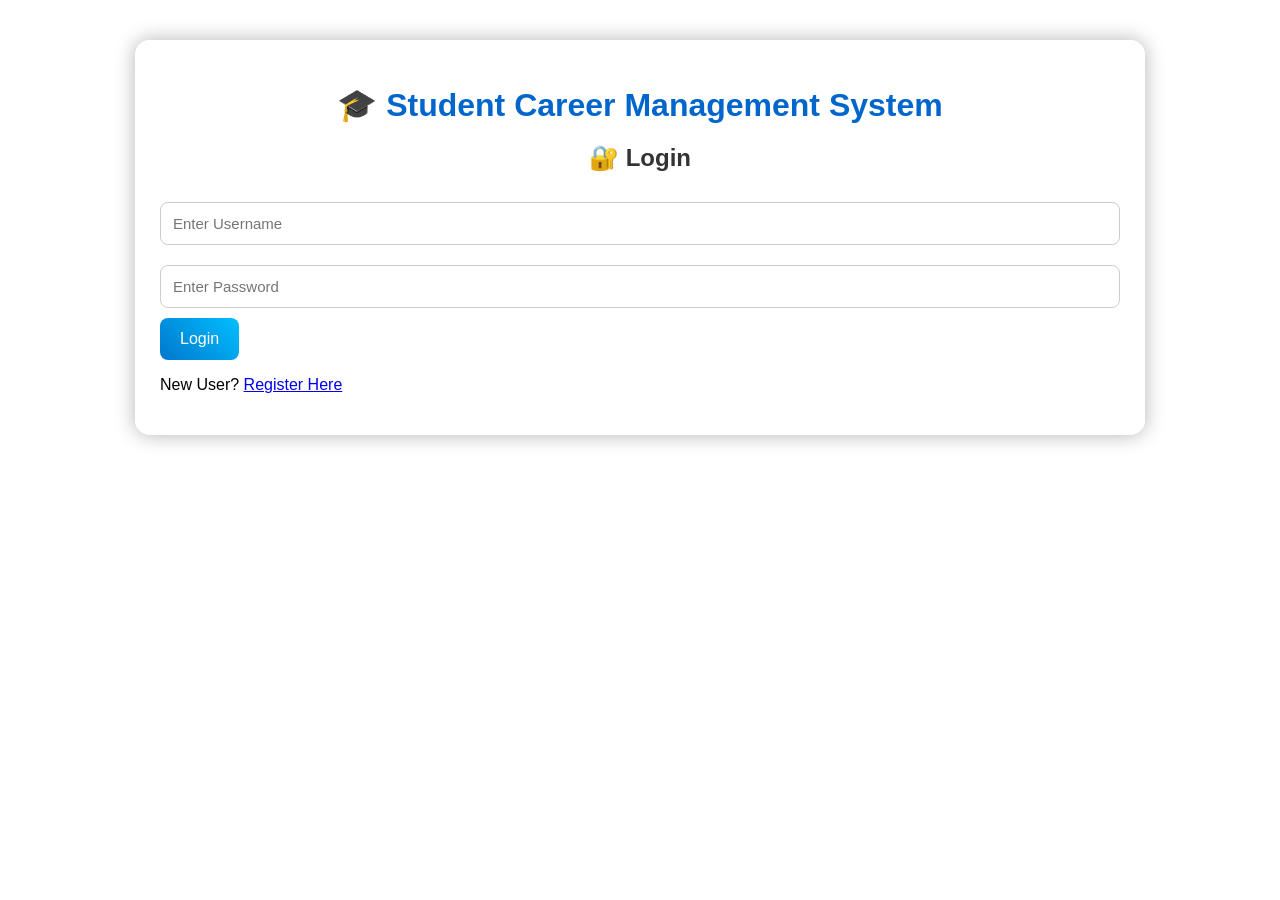
<file: index.html>
<!DOCTYPE html>
<html lang="en">
<head>
    <meta charset="UTF-8">
    <meta name="viewport" content="width=device-width, initial-scale=1.0">
    <title>Student Career Management System</title>
    <link rel="stylesheet" href="style.css">
</head>
<body>

<div class="container">
    <h1>🎓 Student Career Management System</h1>

    <h2>🔐 Login</h2>

    <input type="text" id="username" placeholder="Enter Username" required>

    <input type="password" id="password" placeholder="Enter Password" required>

    <button onclick="login()">Login</button>

    <p>
        New User?
        <a href="register.html">Register Here</a>
    </p>
</div>

<script>
function login() {
    const username = document.getElementById("username").value.trim();
    const password = document.getElementById("password").value.trim();

    const savedUser = localStorage.getItem("username");
    const savedPass = localStorage.getItem("password");

    if(username === savedUser && password === savedPass){
        alert("✅ Login Successful");
        window.location.href = "home.html";
    } else {
        alert("❌ Invalid Username or Password");
    }
}
</script>

</body>
</html>
</file>
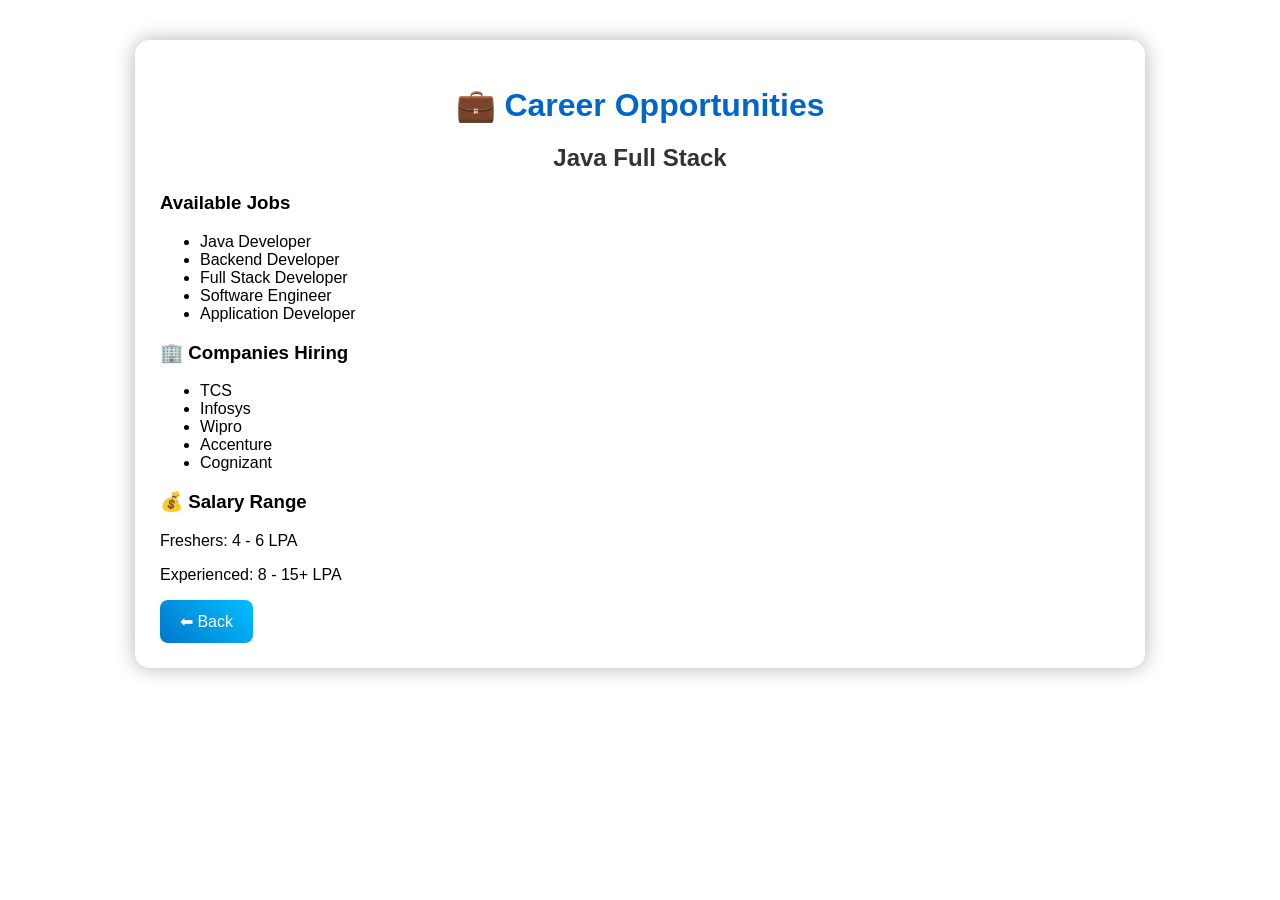
<file: career.html>
<!DOCTYPE html>
<html>
<head>
    <title>Career Opportunities</title>
    <link rel="stylesheet" href="style.css">
</head>
<body>

<div class="container">

<h1>💼 Career Opportunities</h1>

<h2>Java Full Stack</h2>

<h3>Available Jobs</h3>

<ul>
<li>Java Developer</li>
<li>Backend Developer</li>
<li>Full Stack Developer</li>
<li>Software Engineer</li>
<li>Application Developer</li>
</ul>

<h3>🏢 Companies Hiring</h3>

<ul>
<li>TCS</li>
<li>Infosys</li>
<li>Wipro</li>
<li>Accenture</li>
<li>Cognizant</li>
</ul>

<h3>💰 Salary Range</h3>

<p>Freshers: 4 - 6 LPA</p>

<p>Experienced: 8 - 15+ LPA</p>

<button onclick="window.location.href='index.html'">
⬅ Back
</button>

</div>

</body>
</html>
</file>
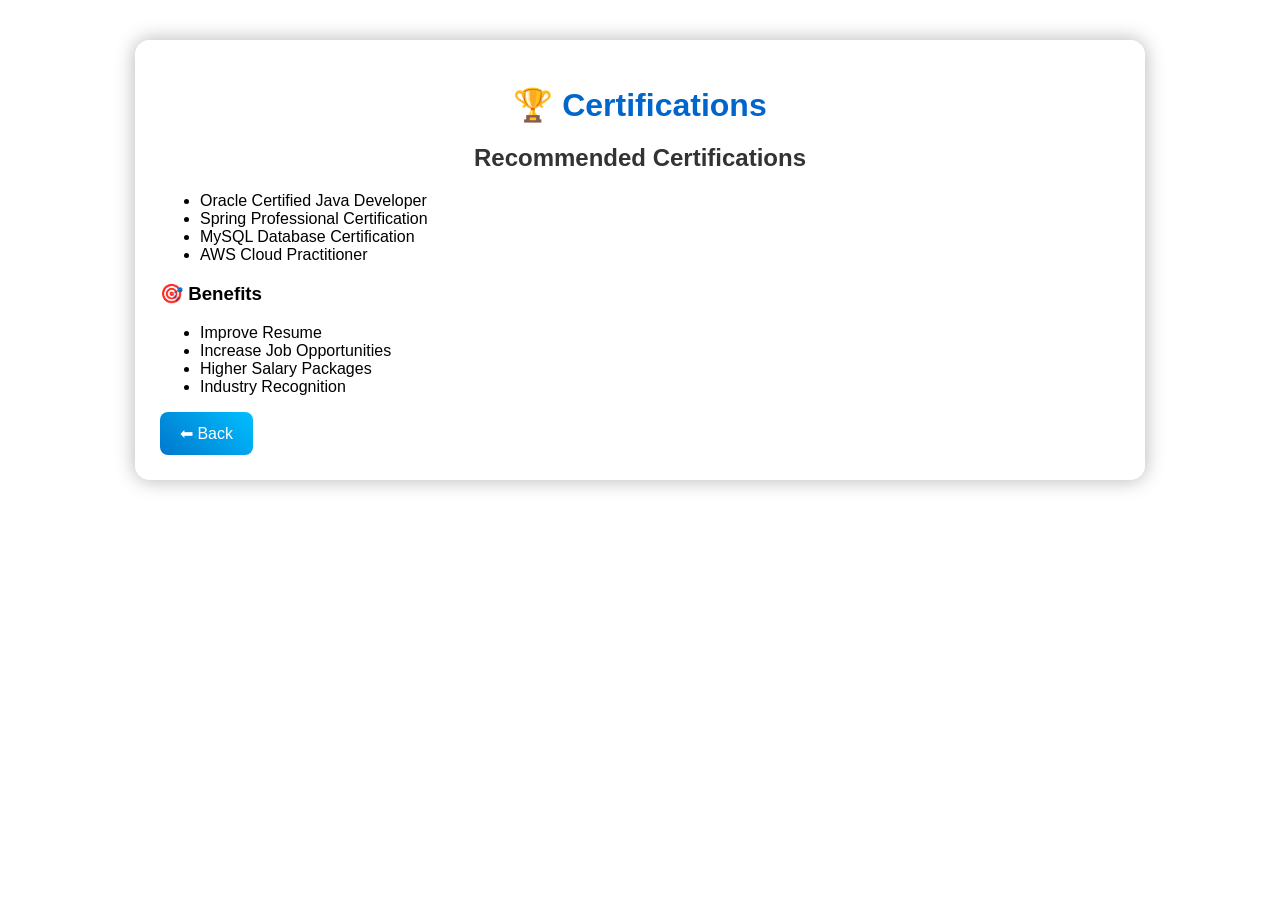
<file: certifications.html>
<!DOCTYPE html>
<html>
<head>
    <title>Certifications</title>
    <link rel="stylesheet" href="style.css">
</head>
<body>

<div class="container">

<h1>🏆 Certifications</h1>

<h2>Recommended Certifications</h2>

<ul>
<li>Oracle Certified Java Developer</li>
<li>Spring Professional Certification</li>
<li>MySQL Database Certification</li>
<li>AWS Cloud Practitioner</li>
</ul>

<h3>🎯 Benefits</h3>

<ul>
<li>Improve Resume</li>
<li>Increase Job Opportunities</li>
<li>Higher Salary Packages</li>
<li>Industry Recognition</li>
</ul>

<button onclick="window.location.href='index.html'">
⬅ Back
</button>

</div>

</body>
</html>
</file>
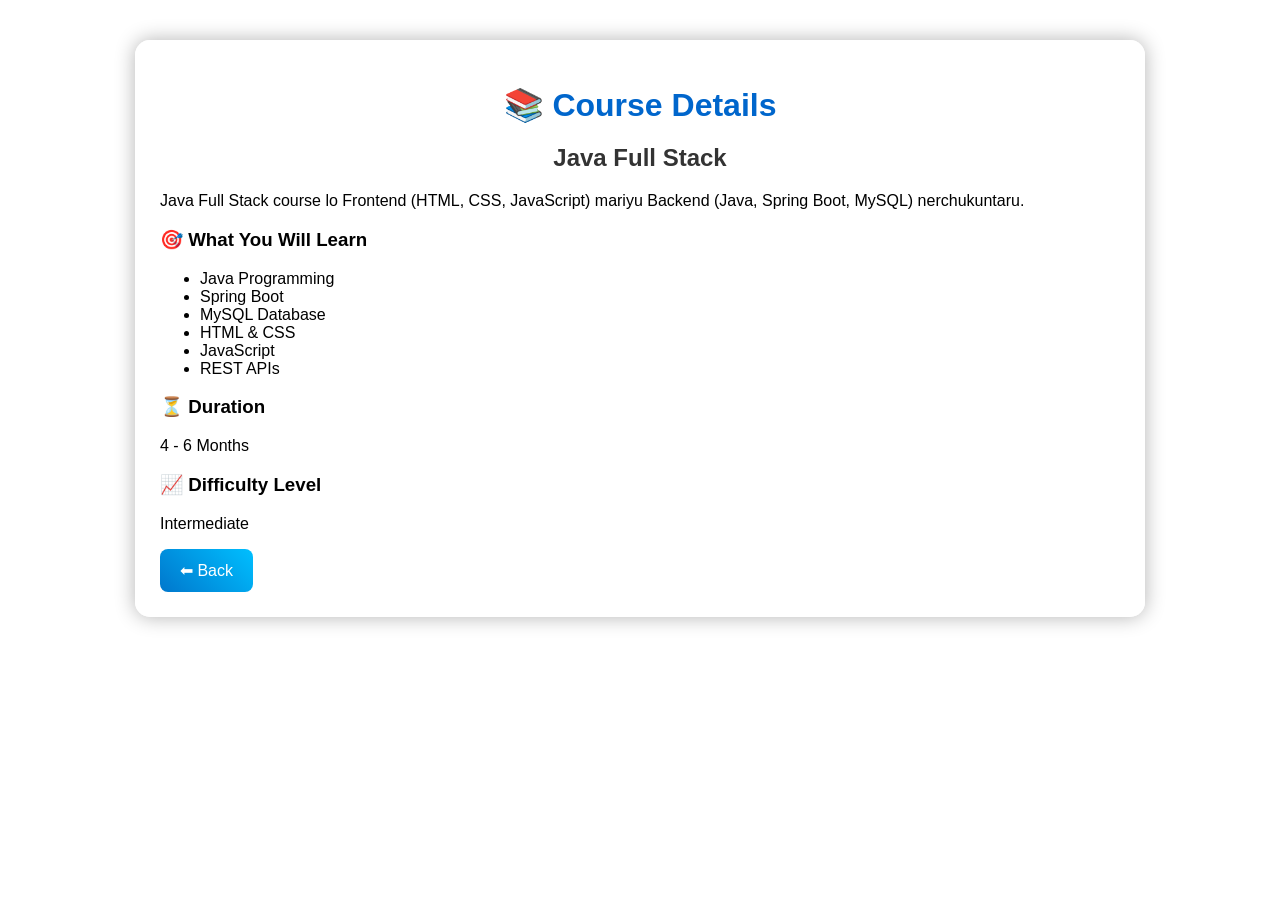
<file: course-details.html>
<!DOCTYPE html>
<html>
<head>
    <title>Course Details</title>
    <link rel="stylesheet" href="style.css">
</head>
<body>

<div class="container">

<h1>📚 Course Details</h1>

<h2>Java Full Stack</h2>

<p>
Java Full Stack course lo Frontend (HTML, CSS, JavaScript)
mariyu Backend (Java, Spring Boot, MySQL) nerchukuntaru.
</p>

<h3>🎯 What You Will Learn</h3>

<ul>
<li>Java Programming</li>
<li>Spring Boot</li>
<li>MySQL Database</li>
<li>HTML & CSS</li>
<li>JavaScript</li>
<li>REST APIs</li>
</ul>

<h3>⏳ Duration</h3>

<p>4 - 6 Months</p>

<h3>📈 Difficulty Level</h3>

<p>Intermediate</p>

<button onclick="window.location.href='index.html'">
⬅ Back
</button>

</div>

</body>
</html>
</file>
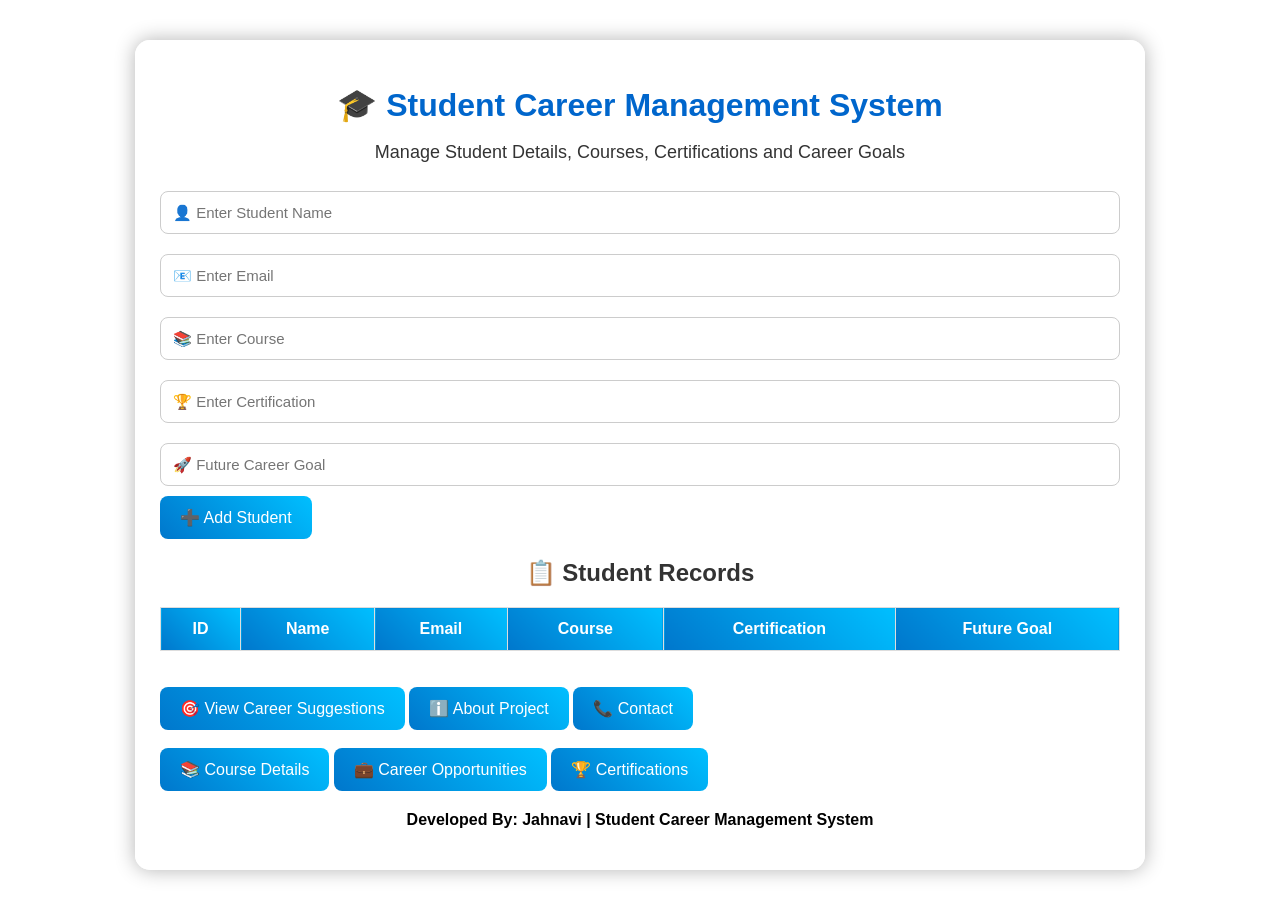
<file: home.html>
<!DOCTYPE html>
<html lang="en">
<head>
    <meta charset="UTF-8">
    <meta name="viewport" content="width=device-width, initial-scale=1.0">
    <title>🎓 Student Career Management System</title>
    <link rel="stylesheet" href="style.css">
</head>
<body>

<div class="container">

    <h1>🎓 Student Career Management System</h1>

    <p class="subtitle">
        Manage Student Details, Courses, Certifications and Career Goals
    </p>

    <form id="studentForm">

        <input type="text" id="name" placeholder="👤 Enter Student Name" required>

        <input type="email" id="email" placeholder="📧 Enter Email" required>

        <input type="text" id="course" placeholder="📚 Enter Course" required>

        <input type="text" id="certification" placeholder="🏆 Enter Certification" required>

        <input type="text" id="futureUse" placeholder="🚀 Future Career Goal" required>

        <button type="submit">➕ Add Student</button>

    </form>

    <h2>📋 Student Records</h2>

    <table>
        <thead>
            <tr>
                <th>ID</th>
                <th>Name</th>
                <th>Email</th>
                <th>Course</th>
                <th>Certification</th>
                <th>Future Goal</th>
            </tr>
        </thead>

        <tbody id="studentTableBody"></tbody>

    </table>

    <br><br>

    <button onclick="openSuggestions()">
        🎯 View Career Suggestions
    </button>

    <button onclick="window.location.href='about.html'">
        ℹ️ About Project
    </button>

    <button onclick="window.location.href='contact.html'">
        📞 Contact
    </button>
    <br><br>

<button onclick="window.location.href='course-details.html'">
📚 Course Details
</button>

<button onclick="window.location.href='career.html'">
💼 Career Opportunities
</button>

<button onclick="window.location.href='certifications.html'">
🏆 Certifications
</button>

    <div class="footer">
        <p>
            Developed By: Jahnavi |
            Student Career Management System
        </p>
    </div>

</div>

<script src="script.js"></script>

</body>
</html>
</file>
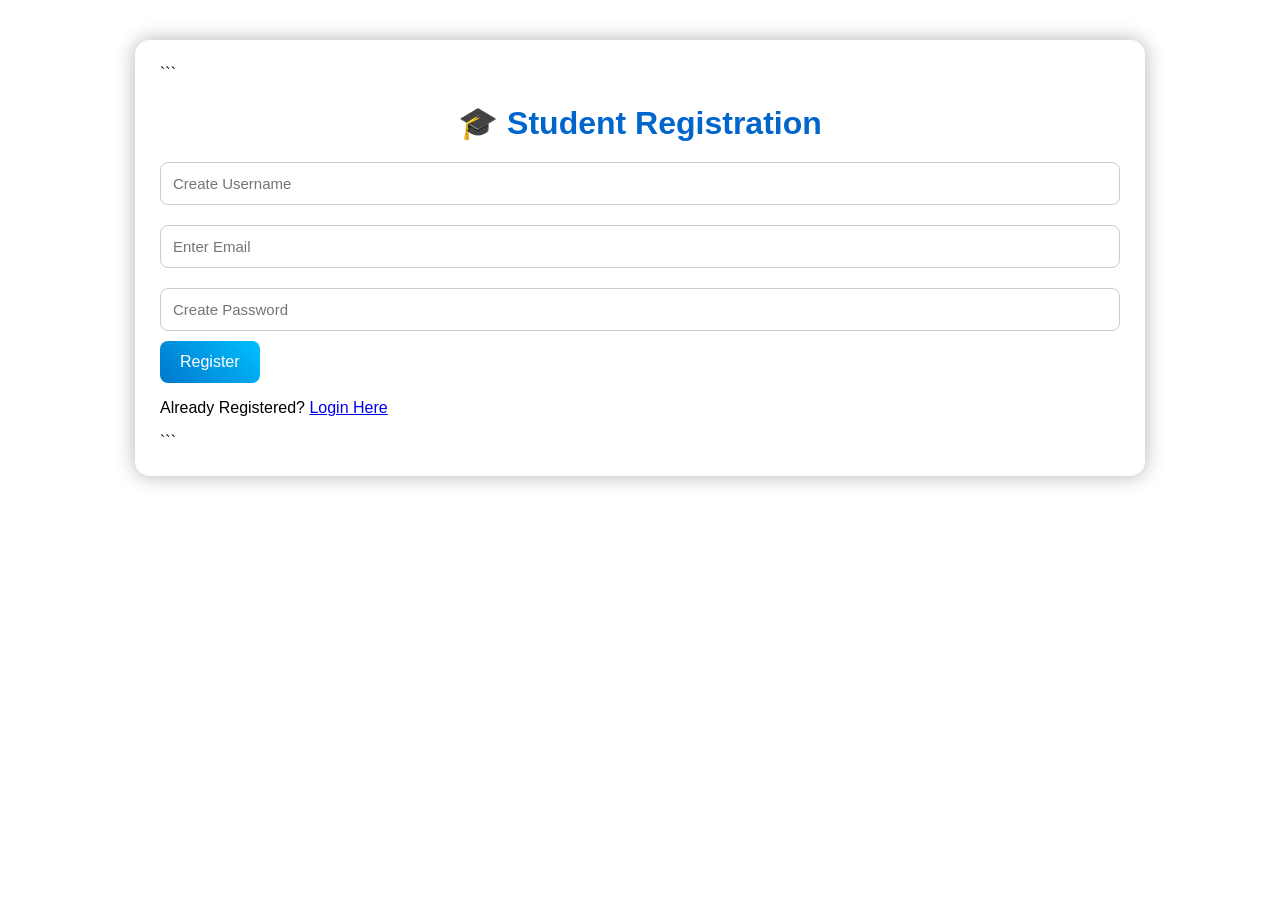
<file: register.html>
<!DOCTYPE html>

<html lang="en">
<head>
    <meta charset="UTF-8">
    <meta name="viewport" content="width=device-width, initial-scale=1.0">
    <title>Student Registration</title>
    <link rel="stylesheet" href="style.css">
</head>
<body>

<div class="container">

```
<h1>🎓 Student Registration</h1>

<input type="text" id="username" placeholder="Create Username" required>

<input type="email" id="email" placeholder="Enter Email" required>

<input type="password" id="password" placeholder="Create Password" required>

<button onclick="registerUser()">Register</button>

<p>
    Already Registered?
    <a href="login.html">Login Here</a>
</p>
```

</div>

<script>

function registerUser(){

    const username = document.getElementById("username").value.trim();
    const email = document.getElementById("email").value.trim();
    const password = document.getElementById("password").value.trim();

    if(username === "" || email === "" || password === ""){

        alert("⚠ Please fill all fields");
        return;
    }

    localStorage.setItem("username", username);
    localStorage.setItem("email", email);
    localStorage.setItem("password", password);

    alert("✅ Registration Successful");

    window.location.href = "login.html";
}

</script>

</body>
</html>
</file>
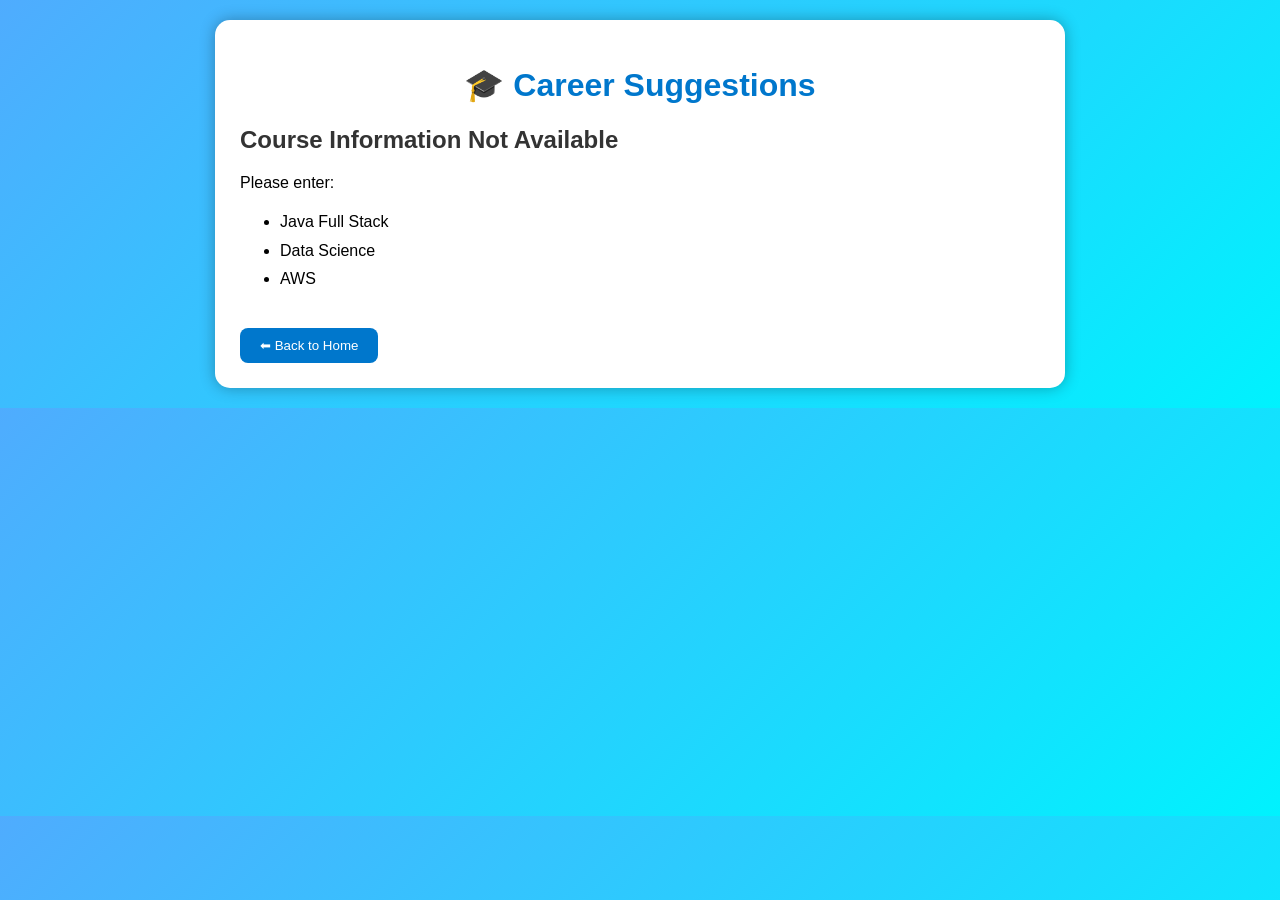
<file: suggestions.html>
<!DOCTYPE html>
<html lang="en">
<head>
<meta charset="UTF-8">
<meta name="viewport" content="width=device-width, initial-scale=1.0">
<title>Career Suggestions</title>

<style>
body{
    font-family: Arial, sans-serif;
    background: linear-gradient(135deg,#4facfe,#00f2fe);
    margin:0;
    padding:20px;
}

.container{
    max-width:800px;
    margin:auto;
    background:white;
    padding:25px;
    border-radius:15px;
    box-shadow:0 0 15px rgba(0,0,0,0.3);
}

h1{
    text-align:center;
    color:#0077cc;
}

h2{
    color:#333;
}

ul{
    line-height:1.8;
}

button{
    background:#0077cc;
    color:white;
    padding:10px 20px;
    border:none;
    border-radius:8px;
    cursor:pointer;
}

button:hover{
    background:#005fa3;
}
</style>

</head>
<body>

<div class="container">

<h1>🎓 Career Suggestions</h1>

<div id="result"></div>

<br>

<button onclick="window.location.href='index.html'">
⬅ Back to Home
</button>

</div>

<script>

let course = localStorage.getItem("course");

let result = document.getElementById("result");

if(course === "Java Full Stack"){

result.innerHTML = `
<h2>📚 Java Full Stack</h2>

<p><b>Course Use:</b> Web Applications, Enterprise Applications Development</p>

<h3>🏆 Certifications</h3>
<ul>
<li>Oracle Java Certification</li>
<li>Spring Boot Certification</li>
</ul>

<h3>💼 Career Opportunities</h3>
<ul>
<li>Software Developer</li>
<li>Java Developer</li>
<li>Backend Developer</li>
<li>Full Stack Developer</li>
</ul>
`;

}

else if(course === "Data Science"){

result.innerHTML = `
<h2>📊 Data Science</h2>

<p><b>Course Use:</b> Data Analysis, AI & Machine Learning</p>

<h3>🏆 Certifications</h3>
<ul>
<li>IBM Data Science</li>
<li>Google Data Analytics</li>
</ul>

<h3>💼 Career Opportunities</h3>
<ul>
<li>Data Analyst</li>
<li>Data Scientist</li>
<li>Machine Learning Engineer</li>
</ul>
`;

}

else if(course === "AWS"){

result.innerHTML = `
<h2>☁ AWS Cloud</h2>

<p><b>Course Use:</b> Cloud Computing & Infrastructure Management</p>

<h3>🏆 Certifications</h3>
<ul>
<li>AWS Cloud Practitioner</li>
<li>AWS Solutions Architect</li>
</ul>

<h3>💼 Career Opportunities</h3>
<ul>
<li>Cloud Engineer</li>
<li>DevOps Engineer</li>
<li>Cloud Architect</li>
</ul>
`;

}

else{

result.innerHTML = `
<h2>Course Information Not Available</h2>
<p>Please enter:</p>

<ul>
<li>Java Full Stack</li>
<li>Data Science</li>
<li>AWS</li>
</ul>
`;

}

</script>

</body>
</html>
</file>
<file: style.css>
body{
    font-family: Arial, sans-serif;

    background-image: url("https://images.unsplash.com/photo-1522202176988-66273c2fd55f");
    background-size: cover;
    background-position: center;
    background-repeat: no-repeat;
    background-attachment: fixed;

    margin: 0;
    padding: 0;
}

.container{

    width: 75%;

    margin: 40px auto;

    background: rgba(255,255,255,0.92);

    padding: 25px;

    border-radius: 15px;

    box-shadow: 0 0 20px rgba(0,0,0,0.3);
}

h1{

    text-align: center;

    color: #0066cc;

    margin-bottom: 10px;
}

h2{

    color: #333;

    text-align: center;
}

input{

    width: 100%;

    padding: 12px;

    margin: 10px 0;

    border: 1px solid #ccc;

    border-radius: 8px;

    box-sizing: border-box;

    font-size: 15px;
}

input:focus{

    border-color: #0077cc;

    outline: none;

    box-shadow: 0 0 5px #0077cc;
}

button{

    background: linear-gradient(45deg,#0077cc,#00bfff);

    color: white;

    padding: 12px 20px;

    border: none;

    border-radius: 8px;

    cursor: pointer;

    font-size: 16px;

    transition: 0.3s;
}

button:hover{

    transform: scale(1.05);

    background: linear-gradient(45deg,#005fa3,#0099ff);
}

table{

    width: 100%;

    margin-top: 20px;

    border-collapse: collapse;

    background: white;
}

table,th,td{

    border: 1px solid #ddd;
}

th{

    background: linear-gradient(45deg,#0077cc,#00bfff);

    color: white;

    padding: 12px;
}

td{

    padding: 10px;

    text-align: center;
}

tr:nth-child(even){

    background-color: #f2f8ff;
}

tr:hover{

    background-color: #d9ecff;
}.subtitle{
    text-align:center;
    color:#333;
    font-size:18px;
}

.footer{
    text-align:center;
    margin-top:20px;
    font-weight:bold;
}
</file>
